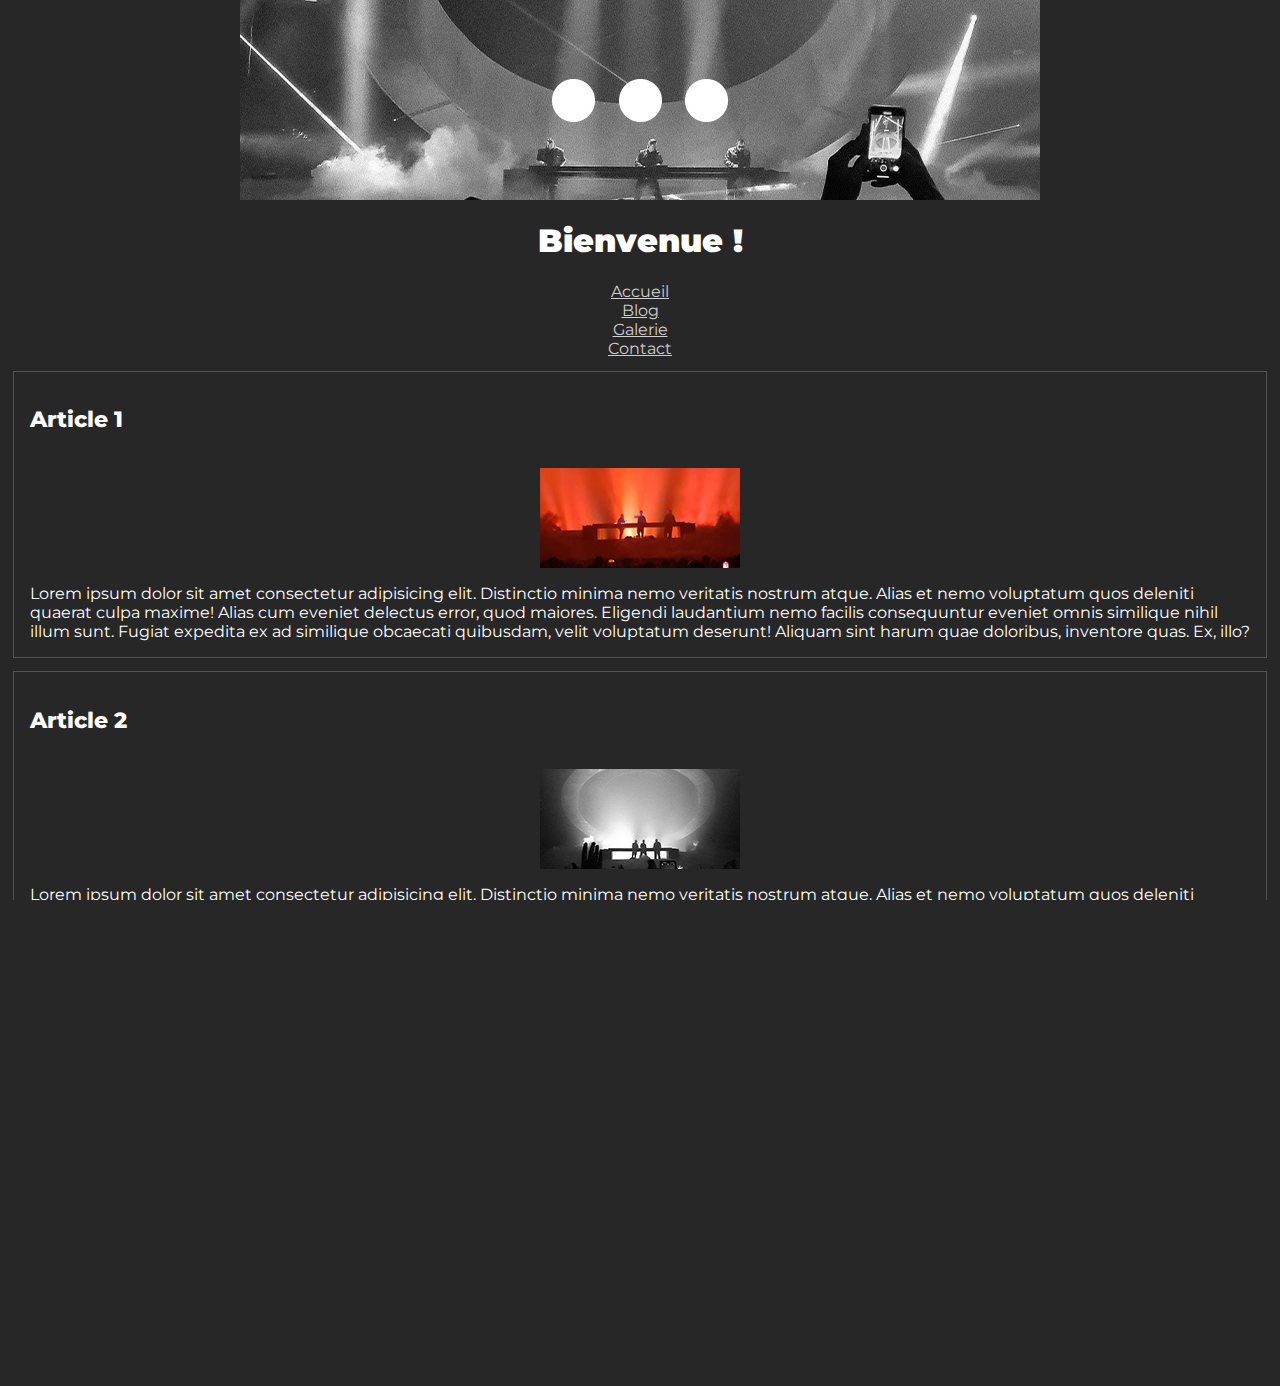
<file: index.html>
<!DOCTYPE html>
<html lang="fr">
<head>
    <meta charset="UTF-8">
    <title>Mon site</title>
    <link rel="stylesheet" href="style.css">
</head>
<body>
    <header>
        <img id="headerBanner" src="./assets/banner_800_200.jpg" alt="Photo Swedish House Mafia">
        <h1>Bienvenue !</h1>
        <nav>
            <ul>
                <li><a href="./index.html">Accueil</a></li>
                <li><a href="./blog.html">Blog</a></li>
                <li><a href="./galerie.html">Galerie</a></li>
                <li><a href="./contact.html">Contact</a></li>
            </ul>
        </nav>
    </header>
    <section>
        <article>
            <h3>Article 1</h3>
            <img src="./assets/article1.jpg" alt="Photo Swedish House Mafia">
            <p>Lorem ipsum dolor sit amet consectetur adipisicing elit. Distinctio minima nemo veritatis nostrum atque. Alias et nemo voluptatum quos deleniti quaerat culpa maxime! Alias cum eveniet delectus error, quod maiores.
            Eligendi laudantium nemo facilis consequuntur eveniet omnis similique nihil illum sunt. Fugiat expedita ex ad similique obcaecati quibusdam, velit voluptatum deserunt! Aliquam sint harum quae doloribus, inventore quas. Ex, illo?</p>
        </article>
        <article id="swedishTwo">
            <h3>Article 2</h3>
            <img src="./assets/article2.jpg" alt="Photo Swedish House Mafia">
            <p>Lorem ipsum dolor sit amet consectetur adipisicing elit. Distinctio minima nemo veritatis nostrum atque. Alias et nemo voluptatum quos deleniti quaerat culpa maxime! Alias cum eveniet delectus error, quod maiores.
            Eligendi laudantium nemo facilis consequuntur eveniet omnis similique nihil illum sunt. Fugiat expedita ex ad similique obcaecati quibusdam, velit voluptatum deserunt! Aliquam sint harum quae doloribus, inventore quas. Ex, illo?</p>
        </article>
        <article>
            <h3>Article 3</h3>
            <img src="./assets/article3.jpg" alt="Photo Martin Garrix">
            <p>Lorem ipsum dolor sit amet consectetur adipisicing elit. Distinctio minima nemo veritatis nostrum atque. Alias et nemo voluptatum quos deleniti quaerat culpa maxime! Alias cum eveniet delectus error, quod maiores.
            Eligendi laudantium nemo facilis consequuntur eveniet omnis similique nihil illum sunt. Fugiat expedita ex ad similique obcaecati quibusdam, velit voluptatum deserunt! Aliquam sint harum quae doloribus, inventore quas. Ex, illo?</p>
        </article>
    </section>
    <footer>
        <ul>
            <li><a href="#">Vidéos</a></li>
            <li><a href="#">Nouveautés</a></li>
            <li><a href="#">Boutique</a></li>
            <li><a href="#">Réseaux</a></li>
        </ul>
    </footer>
</body>
</html>
</file>
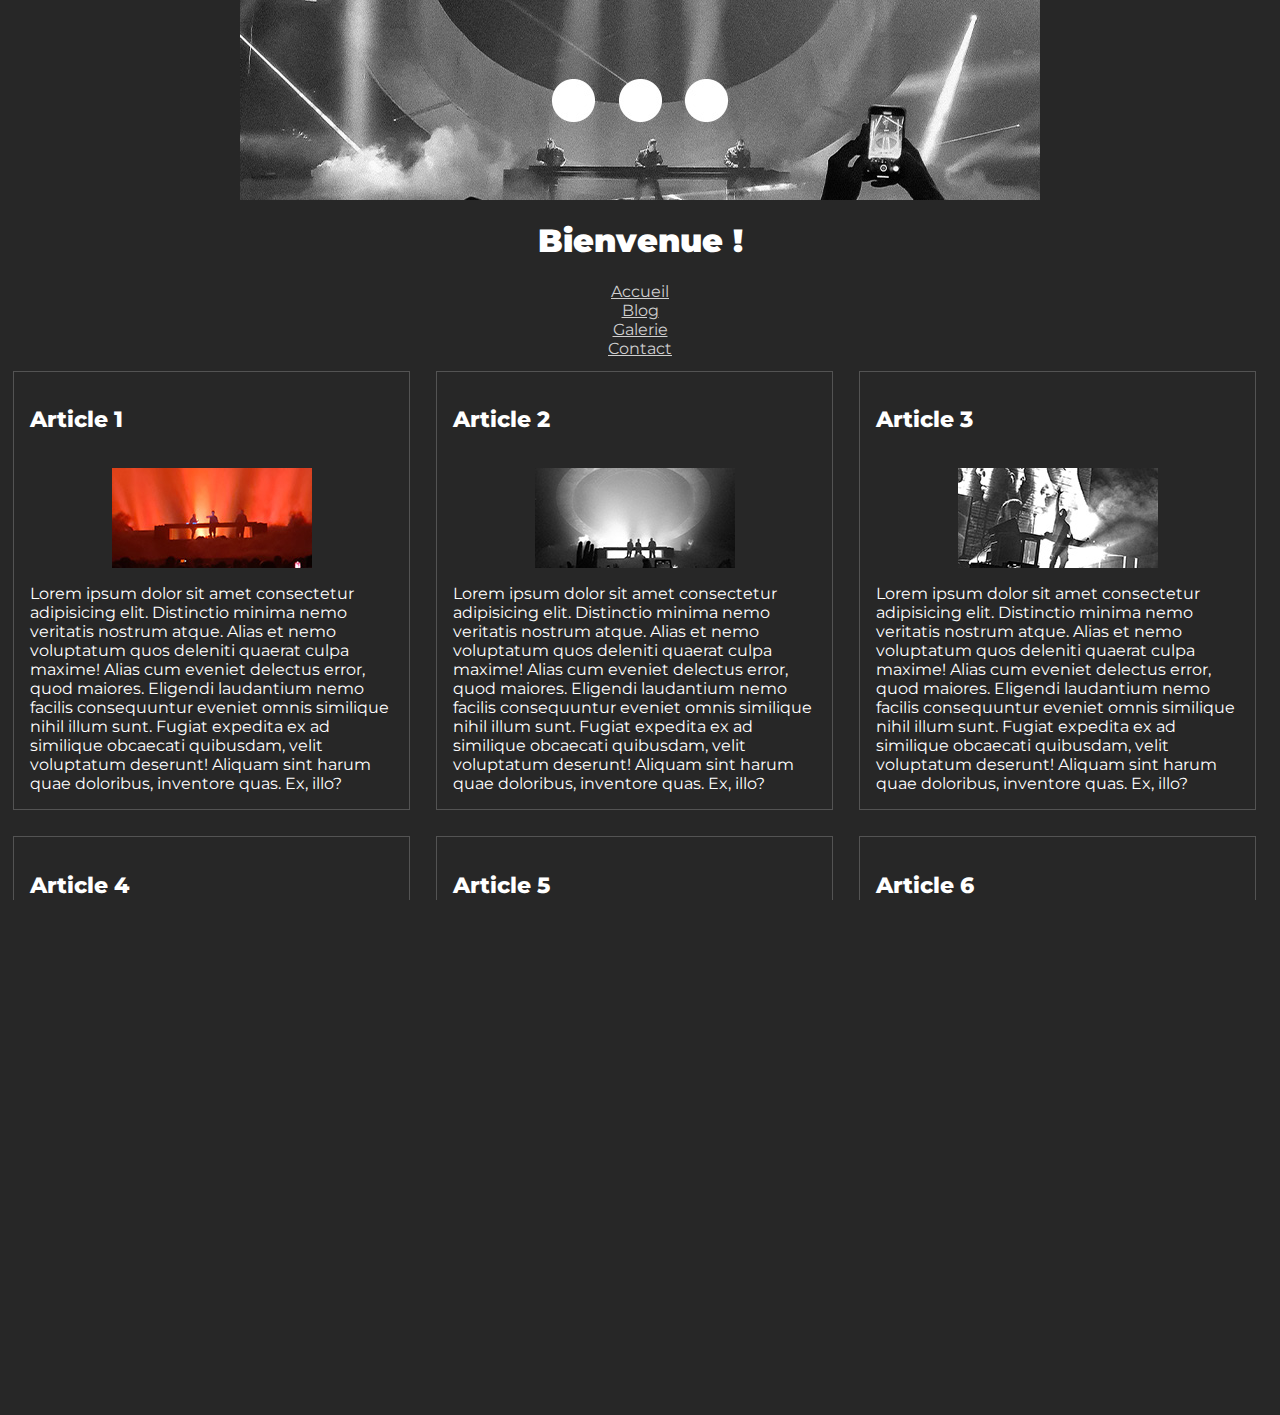
<file: blog.html>
<!DOCTYPE html>
<html lang="fr">
<head>
    <meta charset="UTF-8">
    <title>Mon site</title>
    <link rel="stylesheet" href="style.css">
</head>
<body>
    <header>
        <img id="headerBanner" src="./assets/banner_800_200.jpg" alt="Photo Swedish House Mafia">
        <h1>Bienvenue !</h1>
        <nav>
            <ul>
                <li><a href="./index.html">Accueil</a></li>
                <li><a href="./blog.html">Blog</a></li>
                <li><a href="./galerie.html">Galerie</a></li>
                <li><a href="./contact.html">Contact</a></li>
            </ul>
        </nav>
    </header>
    <section id="blogs">
        <article>
            <h3>Article 1</h3>
            <img src="./assets/article1.jpg" alt="Photo Swedish House Mafia">
            <p>Lorem ipsum dolor sit amet consectetur adipisicing elit. Distinctio minima nemo veritatis nostrum atque. Alias et nemo voluptatum quos deleniti quaerat culpa maxime! Alias cum eveniet delectus error, quod maiores.
            Eligendi laudantium nemo facilis consequuntur eveniet omnis similique nihil illum sunt. Fugiat expedita ex ad similique obcaecati quibusdam, velit voluptatum deserunt! Aliquam sint harum quae doloribus, inventore quas. Ex, illo?</p>
        </article>
        <article id="swedishTwo">
            <h3>Article 2</h3>
            <img src="./assets/article2.jpg" alt="Photo Swedish House Mafia">
            <p>Lorem ipsum dolor sit amet consectetur adipisicing elit. Distinctio minima nemo veritatis nostrum atque. Alias et nemo voluptatum quos deleniti quaerat culpa maxime! Alias cum eveniet delectus error, quod maiores.
            Eligendi laudantium nemo facilis consequuntur eveniet omnis similique nihil illum sunt. Fugiat expedita ex ad similique obcaecati quibusdam, velit voluptatum deserunt! Aliquam sint harum quae doloribus, inventore quas. Ex, illo?</p>
        </article>
        <article>
            <h3>Article 3</h3>
            <img src="./assets/article3.jpg" alt="Photo Martin Garrix">
            <p>Lorem ipsum dolor sit amet consectetur adipisicing elit. Distinctio minima nemo veritatis nostrum atque. Alias et nemo voluptatum quos deleniti quaerat culpa maxime! Alias cum eveniet delectus error, quod maiores.
            Eligendi laudantium nemo facilis consequuntur eveniet omnis similique nihil illum sunt. Fugiat expedita ex ad similique obcaecati quibusdam, velit voluptatum deserunt! Aliquam sint harum quae doloribus, inventore quas. Ex, illo?</p>
        </article>
        <article>
            <h3>Article 4</h3>
            <img src="./assets/article4.jpg" alt="Photo Swedish House Mafia">
            <p>Lorem ipsum dolor sit amet consectetur adipisicing elit. Distinctio minima nemo veritatis nostrum atque. Alias et nemo voluptatum quos deleniti quaerat culpa maxime! Alias cum eveniet delectus error, quod maiores.
            Eligendi laudantium nemo facilis consequuntur eveniet omnis similique nihil illum sunt. Fugiat expedita ex ad similique obcaecati quibusdam, velit voluptatum deserunt! Aliquam sint harum quae doloribus, inventore quas. Ex, illo?</p>
        </article>
        <article>
            <h3>Article 5</h3>
            <img src="./assets/article5.jpg" alt="Photo Swedish House Mafia">
            <p>Lorem ipsum dolor sit amet consectetur adipisicing elit. Distinctio minima nemo veritatis nostrum atque. Alias et nemo voluptatum quos deleniti quaerat culpa maxime! Alias cum eveniet delectus error, quod maiores.
            Eligendi laudantium nemo facilis consequuntur eveniet omnis similique nihil illum sunt. Fugiat expedita ex ad similique obcaecati quibusdam, velit voluptatum deserunt! Aliquam sint harum quae doloribus, inventore quas. Ex, illo?</p>
        </article>
        <article>
            <h3>Article 6</h3>
            <img src="./assets/article6.jpg" alt="Photo Martin Garrix">
            <p>Lorem ipsum dolor sit amet consectetur adipisicing elit. Distinctio minima nemo veritatis nostrum atque. Alias et nemo voluptatum quos deleniti quaerat culpa maxime! Alias cum eveniet delectus error, quod maiores.
            Eligendi laudantium nemo facilis consequuntur eveniet omnis similique nihil illum sunt. Fugiat expedita ex ad similique obcaecati quibusdam, velit voluptatum deserunt! Aliquam sint harum quae doloribus, inventore quas. Ex, illo?</p>
        </article>
    </section>
    <footer>
        <ul>
            <li><a href="#">Vidéos</a></li>
            <li><a href="#">Nouveautés</a></li>
            <li><a href="#">Boutique</a></li>
            <li><a href="#">Réseaux</a></li>
        </ul>
    </footer>
</body>
</html>
</file>
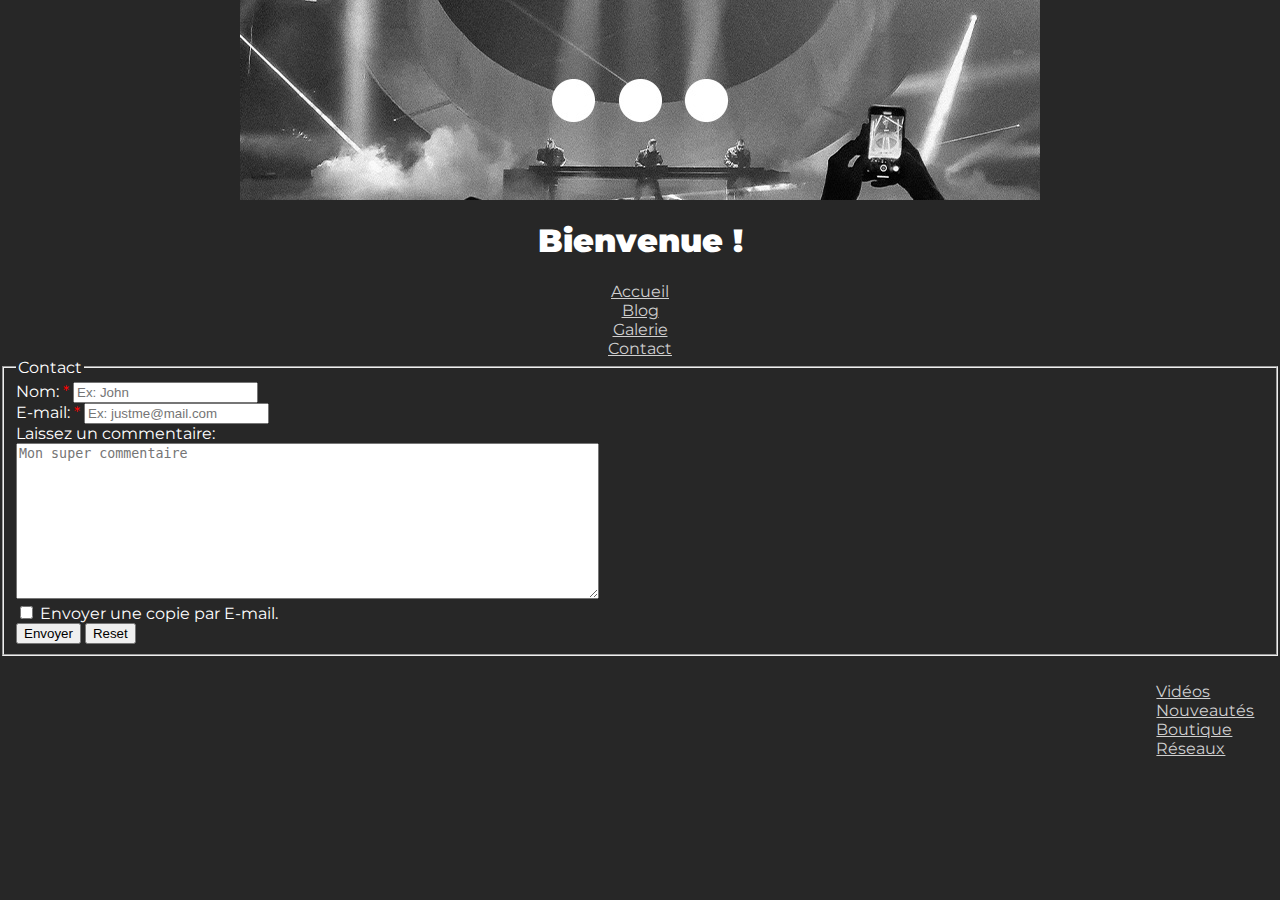
<file: contact.html>
<!DOCTYPE html>
<html lang="fr">
<head>
    <meta charset="UTF-8">
    <title>Mon site</title>
    <link rel="stylesheet" href="style.css">
</head>
<body>
    <header>
        <img id="headerBanner" src="./assets/banner_800_200.jpg" alt="Photo Swedish House Mafia">
        <h1>Bienvenue !</h1>
        <nav>
            <ul>
                <li><a href="./index.html">Accueil</a></li>
                <li><a href="./blog.html">Blog</a></li>
                <li><a href="./galerie.html">Galerie</a></li>
                <li><a href="./contact.html">Contact</a></li>
            </ul>
        </nav>
    </header>
    <section>
        <form method="post" action="script.php">
            <fieldset>
                <legend>Contact</legend>
                <div>
                    <label for="name" class="required">Nom:</label>
                    <input type="text" name="name" id="name" placeholder="Ex: John" required minlength="2" maxlength="20">
                </div>
                <div>
                    <label for="email" class="required">E-mail:</label>
                    <input type="email" name="email" id="email" placeholder="Ex: justme@mail.com" required>
                </div>
                <div>
                    <label for="textarea">Laissez un commentaire:</label>
                    <div>
                        <textarea name="textarea" id="textarea" cols="70" rows="10" placeholder="Mon super commentaire"></textarea>
                    </div>
                </div>
                <div>
                    <input type="checkbox" name="sendemail" id="sendemail">
                    <label for="textarea">Envoyer une copie par E-mail.</label>
                </div>
                <div>
                    <input type="submit" value="Envoyer">
                    <input type="reset" value="Reset">
                </div>
            </fieldset>
        </form>
    </section>
    <footer>
        <ul>
            <li><a href="#">Vidéos</a></li>
            <li><a href="#">Nouveautés</a></li>
            <li><a href="#">Boutique</a></li>
            <li><a href="#">Réseaux</a></li>
        </ul>
    </footer>
</body>
</html>
</file>
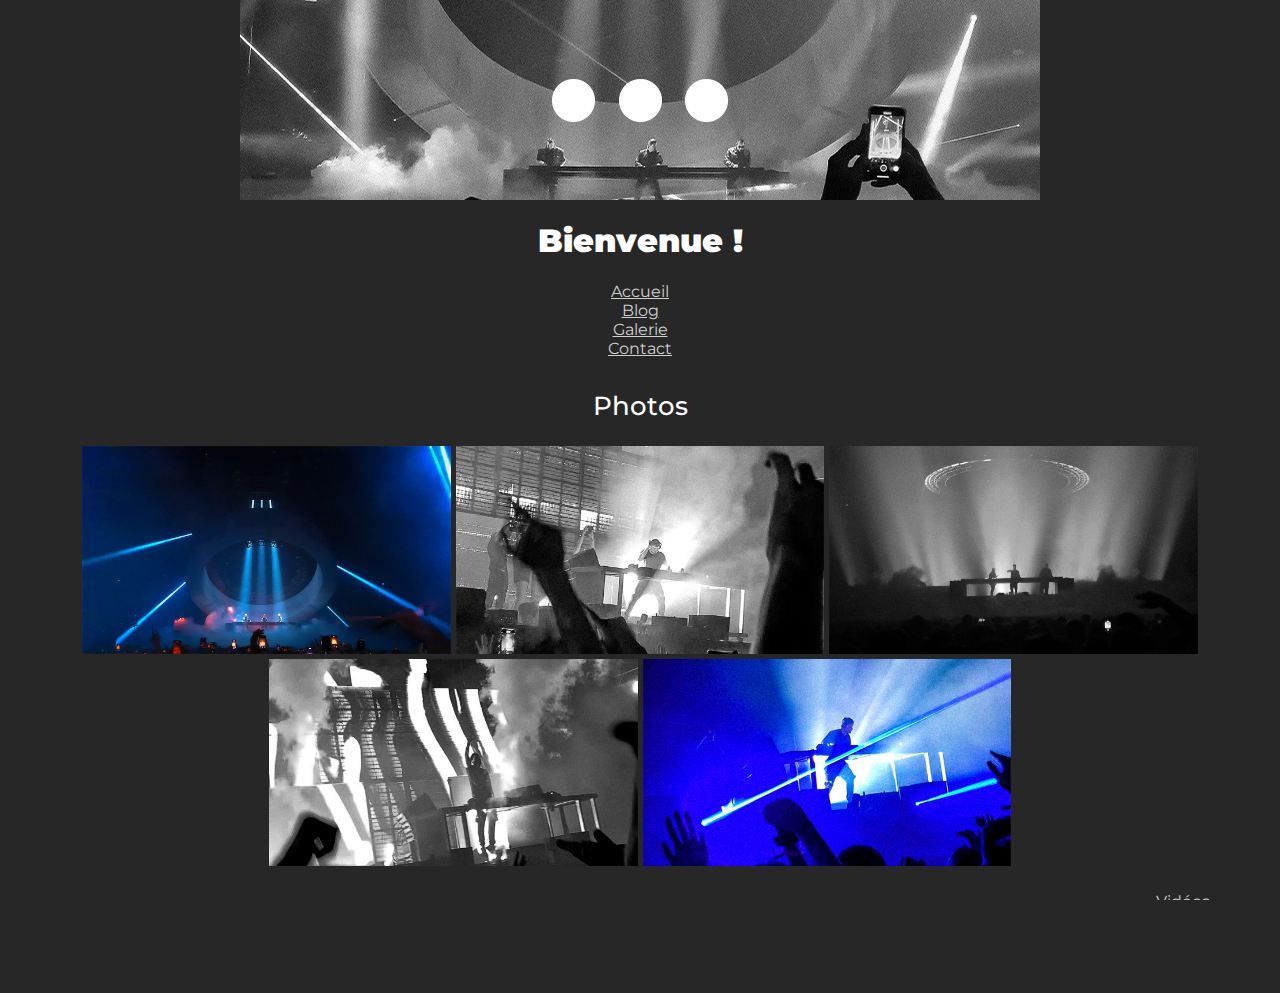
<file: galerie.html>
<!DOCTYPE html>
<html lang="fr">
<head>
    <meta charset="UTF-8">
    <title>Mon site</title>
    <link rel="stylesheet" href="style.css">
</head>
<body>
    <header>
        <img id="headerBanner" src="./assets/banner_800_200.jpg" alt="Photo Swedish House Mafia">
        <h1>Bienvenue !</h1>
        <nav>
            <ul>
                <li><a href="./index.html">Accueil</a></li>
                <li><a href="./blog.html">Blog</a></li>
                <li><a href="./galerie.html">Galerie</a></li>
                <li><a href="./contact.html">Contact</a></li>
            </ul>
        </nav>
    </header>
    <h2 id="galeryText">Photos</h2>
    <section id="galerie">
        <img src="./assets/photo1.jpg" alt="Photo galerie">
        <img src="./assets/photo2.jpg" alt="Photo galerie">
        <img src="./assets/photo3.jpg" alt="Photo galerie">
        <img src="./assets/photo4.jpg" alt="Photo galerie">
        <img src="./assets/photo5.jpg" alt="Photo galerie">
    </section>
    <footer>
        <ul>
            <li><a href="#">Vidéos</a></li>
            <li><a href="#">Nouveautés</a></li>
            <li><a href="#">Boutique</a></li>
            <li><a href="#">Réseaux</a></li>
        </ul>
    </footer>
</body>
</html>
</file>
<file: style.css>
@import url('https://fonts.googleapis.com/css?family=Montserrat');

html, body {
    margin: 0; 
    height: 100%; 
    overflow-x: hidden;
    font-family: 'Montserrat', sans-serif;
    background-color: rgb(39, 39, 39);
    color: rgb(255, 255, 255);
}


/* Header */

header {
    display: flex;
    flex-direction: column;
    align-items: center;
}

header h1 {
    font-weight: 900;
}

#headerBanner {
    width: 800px;
    height: 200px;
}

nav {
    text-align: center;
    margin: 0;
}

ul {
    list-style: none;
    margin: 0;
    padding: 0
}

ul li a:link {
    color: rgb(207, 207, 207);
}

ul li a:active {
    color: rgba(207, 207, 207, 0.75);
}

ul li a:hover {
    color: rgba(207, 207, 207, 0.35);
}

ul li a:visited {
    color: rgb(165, 165, 165);
}

/* Articles */

article {
    border: solid 1px rgb(83, 83, 83);
    margin: 1vw;
    padding: 1vw;
    display: flex;
    flex-direction: column;
}

article h3 {
    margin-left: .25vw;
    font-size: 22px;
    font-weight: 800;
}

article img {
    width: 200px;
    height: 100px;
    align-self: center;
    margin: 1vw;
}

article p {
    margin: .25vw;
}

/* Blog */

#blogs {
    display: flex;
    flex-wrap: wrap;
    flex-direction: row;
}

#blogs article {
    width: 28.9vw;
    border: solid 1px rgb(83, 83, 83);
    margin: 1vw;
    padding: 1vw;
    display: flex;
    flex-direction: column;
}

/* Galerie */

#galeryText {
    margin: 1.5vw;
    margin-top: 2.5vw;
    font-size: 2vw;
    font-weight: 500;
    text-align: center;
}

#galerie {
    display: flex;
    flex-wrap: wrap;
    justify-content: center;
    gap: 5px;
    margin: 2vw;
}

#galerie img {
    width: 30%;
}

/* Contact */

.required:after {
    content:" *";
    color: red;
}

/* Footer */

footer {
    display: flex;
    justify-content: flex-end;
    margin: 2vw;
}
</file>
